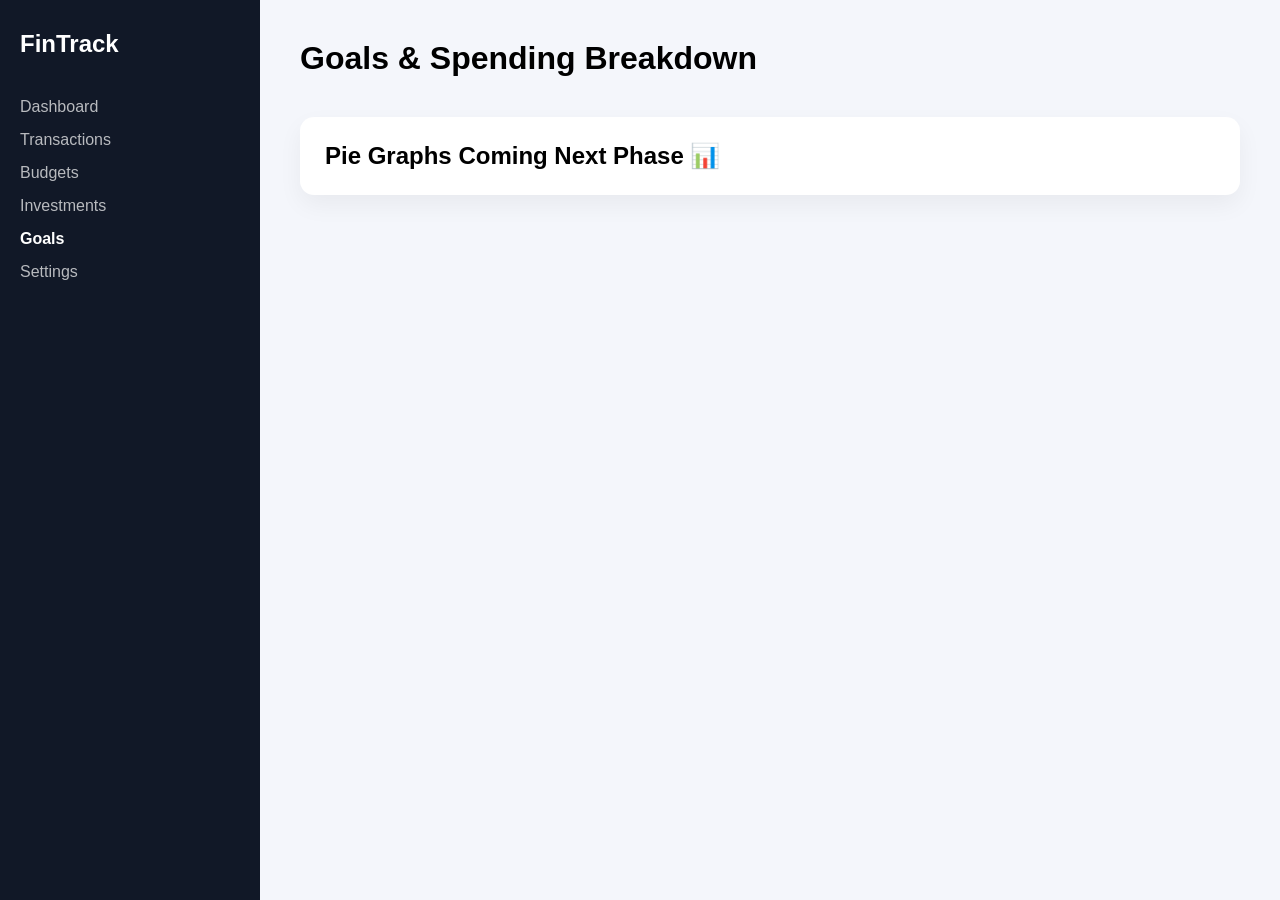
<file: goals.html>
<!DOCTYPE html>
<html>
<head>
<title>Goals</title>
<link rel="stylesheet" href="assets/css/styles.css">
</head>
<body>

<div class="app">
  <aside class="sidebar">
    <div class="sidebar-header"><h2>FinTrack</h2></div>
    <nav class="sidebar-nav">
      <a class="nav-item" href="index.html">Dashboard</a>
      <a class="nav-item" href="transactions.html">Transactions</a>
      <a class="nav-item" href="budgets.html">Budgets</a>
      <a class="nav-item" href="investments.html">Investments</a>
      <a class="nav-item active" href="goals.html">Goals</a>
      <a class="nav-item" href="settings.html">Settings</a>
    </nav>
  </aside>

  <main class="main">
    <div class="main-header">
      <h1>Goals & Spending Breakdown</h1>
    </div>

    <div class="card">
      <h2>Pie Graphs Coming Next Phase 📊</h2>
    </div>
  </main>
</div>

</body>
</html>
</file>
<file: assets/css/styles.css>
* {
  margin: 0;
  padding: 0;
  box-sizing: border-box;
  font-family: "Inter", sans-serif;
}

body {
  background: #f4f6fb;
}

.app {
  display: flex;
  min-height: 100vh;
}

/* Sidebar */

.sidebar {
  width: 260px;
  background: #111827;
  color: white;
  padding: 30px 20px;
  display: flex;
  flex-direction: column;
}

.sidebar-header {
  margin-bottom: 40px;
}

.sidebar-header h2 {
  font-weight: 700;
}

.sidebar-nav {
  display: flex;
  flex-direction: column;
  gap: 15px;
}

.nav-item {
  text-decoration: none;
  color: white;
  opacity: 0.7;
  transition: 0.3s;
}

.nav-item:hover,
.nav-item.active {
  opacity: 1;
  font-weight: 600;
}

/* Main */

.main {
  flex: 1;
  padding: 40px;
}

.main-header {
  display: flex;
  justify-content: space-between;
  align-items: center;
  margin-bottom: 40px;
}

.main-header h1 {
  font-size: 2rem;
}

.main-header p {
  color: #6b7280;
  margin-top: 4px;
}

/* Cards */

.card {
  background: white;
  padding: 25px;
  border-radius: 14px;
  box-shadow: 0 10px 25px rgba(0,0,0,0.05);
  margin-bottom: 20px;
}

/* Forms */

input, select, button {
  padding: 10px;
  border-radius: 8px;
  border: 1px solid #ddd;
  width: 100%;
  margin-bottom: 15px;
}

button {
  background: #111827;
  color: white;
  cursor: pointer;
  border: none;
}

button:hover {
  opacity: 0.9;
}

/* KPI Grid */

.kpi-grid {
  display: grid;
  grid-template-columns: repeat(4, 1fr);
  gap: 20px;
  margin-bottom: 40px;
}

.kpi-card {
  background: white;
  padding: 25px;
  border-radius: 14px;
  box-shadow: 0 10px 25px rgba(0,0,0,0.05);
}

.kpi-card span {
  color: #6b7280;
}

.kpi-card h2 {
  margin-top: 10px;
}

/* Tables */

table {
  width: 100%;
  border-collapse: collapse;
}

th, td {
  padding: 10px;
  text-align: left;
}

th {
  border-bottom: 2px solid #eee;
}
</file>
